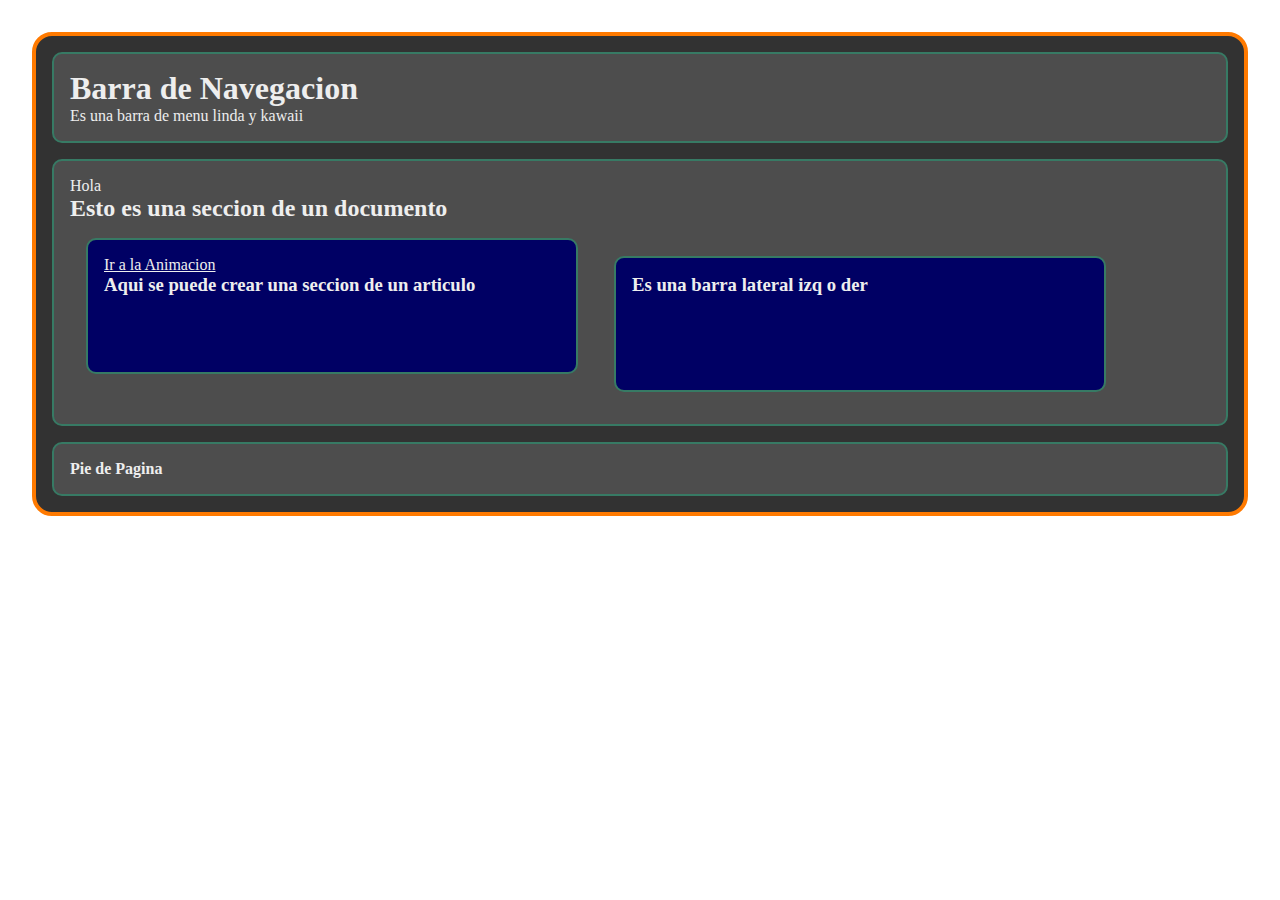
<file: index.html>
<!DOCTYPE html>
<html lang="en">
<head>
    <meta charset="UTF-8">
    <meta name="viewport" content="width=device-width, initial-scale=1.0">
    <title>HTML 5 El futuro</title>
    <link rel="stylesheet" href="CSS/masterstyle.css"
</head>
<body>
    <div class="main-container">
    <nav>
        <h1>Barra de Navegacion</h1>
        <p>Es una barra de menu linda y kawaii</p>
    </nav>

    <section>
        <p>Hola</p>
        <h2>Esto es una seccion de un documento</h2>
        <article>
            <a href="animacion.html">Ir a la Animacion</a>
            <h3>Aqui se puede crear una seccion de un articulo</h3>
        </article>
        <aside>
            <h3>Es una barra lateral izq o der</h3>
        </aside>
    </section>
    <footer>
        <h4>Pie de Pagina</h4>
    </footer>
    </div>
    
</body>
</html>
</file>
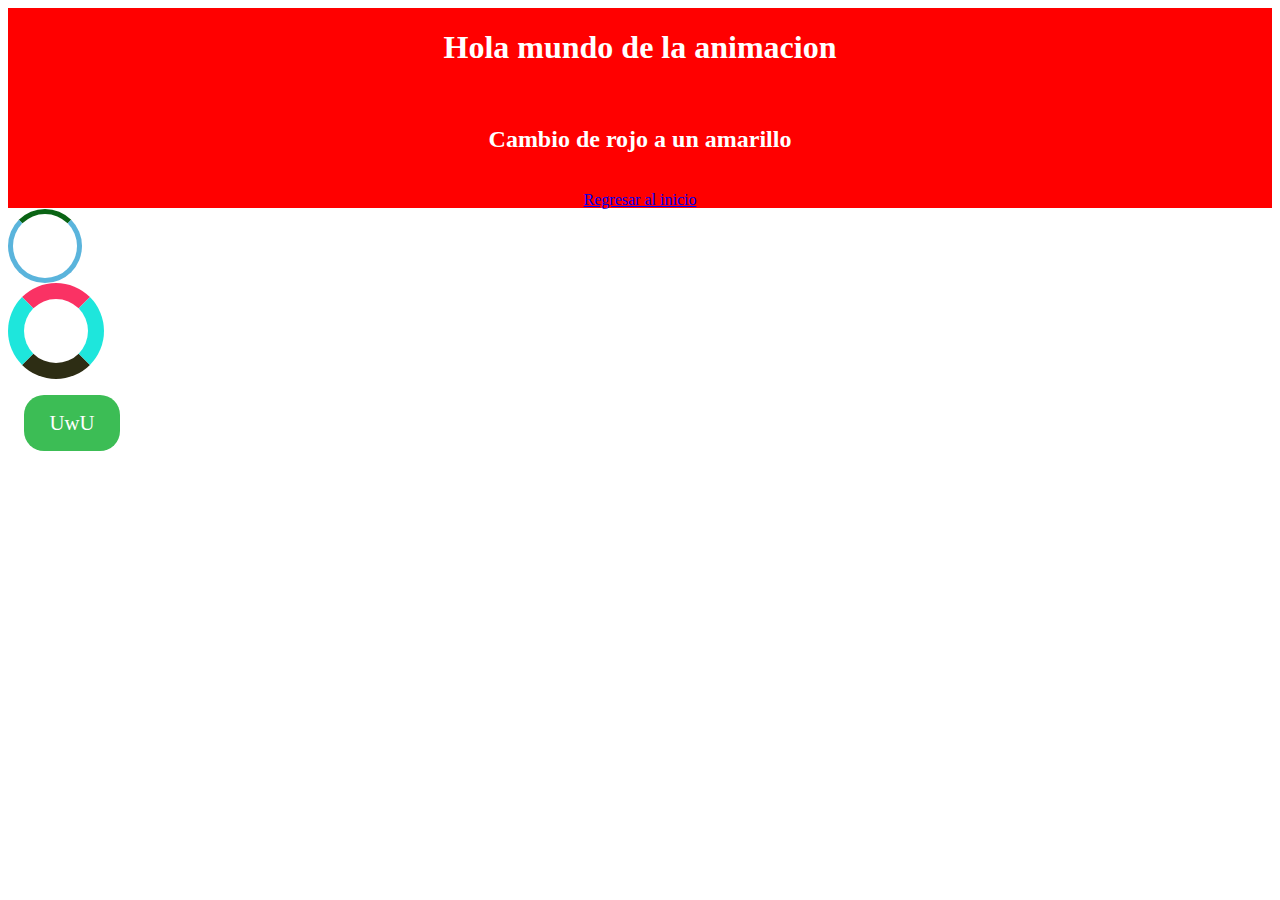
<file: animacion.html>
<!DOCTYPE html>
<html lang="en">
<head>
    <meta charset="UTF-8">
    <meta http-equiv="X-UA-Compatible" content="IE=edge">
    <meta name="viewport" content="width=device-width, initial-scale=1.0">
    <title>Mi primera animacion</title>
    <link rel="stylesheet" href="CSS/animacion.css">
</head>
<body>
    <div class="animada">
        <h1>Hola mundo de la animacion</h1>
        <br>
        <h2>Cambio de rojo a un amarillo</h2>
        <br>
        <a href="index.html">Regresar al inicio</a>
    </div> 
    <div class="loader"></div> 
    <div class="loader-double"></div>
    <div class="container-label">
        <div class="label">UwU</div>
    </div>  
</body>
</html>
</file>
<file: CSS/masterstyle.css>
*{
    padding: 0;
    margin: 0;
    color: #eee;
    text-alingn: center;  
}

html, body{
    background-color: white;
}

.main-container{
    border: 4px solid rgb(255, 122, 0);
    border-radius: 20px;
    margin: 2rem;
    background-color: rgb(50, 50, 50);

}

nav, section, footer, article, aside{
    border: 2px solid rgb(55, 122, 100);
    margin: 1rem;
    border-radius: 10px;
    padding: 1rem;
}

article, aside{
    width: 40%;
    display: inline-block;
    height: 100px;
    background-color: rgb(0,0,100);
}

nav, section, footer{
    background-color: rgb(77, 77, 77);
}
</file>
<file: CSS/animacion.css>
/*
    vamos a crear animaciones con el
    uso de ccs a partir de condiciones

    para el uso de condicionales se utiliza el 
    @palabras reservadas
*/
/*Trasnsicion de colores*/
@keyframes animacion_test{
    from{
        background-color: red;
    }to{
        background-color: yellow;
    }
}

/*Trasformacion para que gire el circulo*/

@keyframes girar{
    from{
        transform: rotate(0deg);
    }to{
        transform: rotate(360deg);
    }
}

/*Para que gire mi carita kawai*/

@keyframes label-animation{

    from{
        transform: rotate(0deg);
        margin-left: 0;
    }to{
        transform: rotate(360deg);
        margin-left: 85vw;
    }
}

.container-label{
   
    width: 100%;
    padding: 1rem;
    box-sizing: border-box;
}

.label{
    width: 64px;
    background-color: rgb(60,189,85);
    color: white;
    font-size: 1.3rem;
    padding: 1rem;
    border-radius: 20px;
    text-align: center;

    /*Aqui va la animacion*/
    animation-name: label-animation;
    animation-duration: 3s;
    animation-timing-function: ease-in-out;
    animation-iteration-count: infinite;
    animation-direction: alternate;
}

.loader{
    width: 64px;
    height: 64px;
    border: 5px solid rgb(90,180,220);
    border-top: 5px solid rgb(10,100,20);
    border-radius: 50%;

    animation: girar 2s linear infinite;
}

.loader-double{
    width: 64px;
    height: 64px;
    border: 16px solid rgb(30,230,220);
    border-top: 16px solid rgb(250,50,100);
    border-bottom: 16px solid rgb(45, 45, 20);
    border-radius: 50%;

    animation: girar 2s ease-in-out infinite;
}

.animada{
    width: 100%;
    background-color: red;
    color: white;
    text-align: center;
    height: 200px;
    display: inline-block;
    justify-content: center;
    align-items: center;
    animation-name: animacion_test ;
    animation-duration: 2s;
    animation-direction: alternate;
    animation-iteration-count: infinite ;



}
</file>
